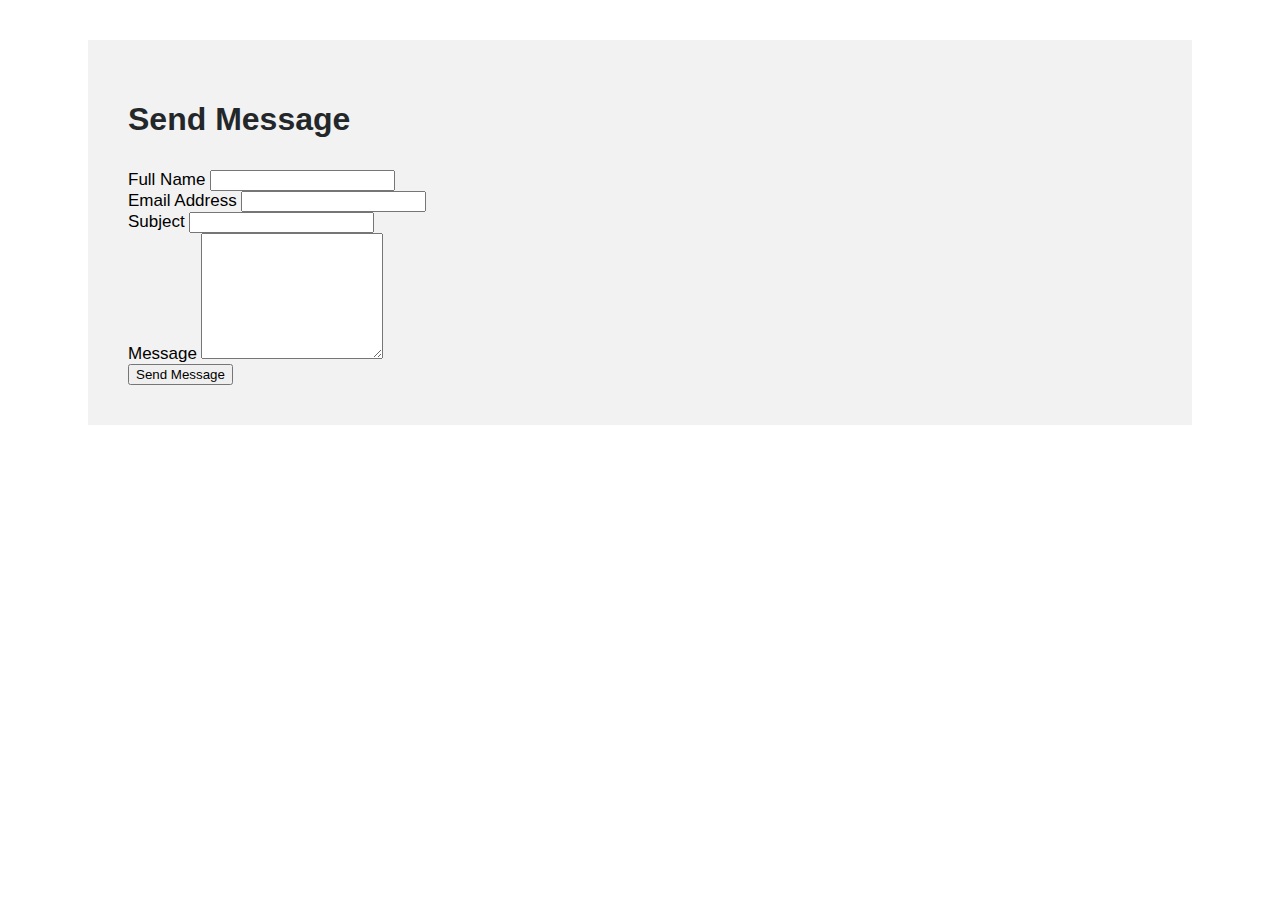
<file: feedback.html>
<!DOCTYPE html>
<html>
<head>
	<meta charset="utf-8">
	<meta name="viewport" content="width=device-width, initial-scale=1">
	<title>feedback</title>
    <style>
        html, body {
            color: #000;
            font-family: 'Work Sans', sans-serif;
        }
    
        .form {
            margin-top: 40px;
            margin-right: 80px;
            margin-left: 80px;
        }
    
        .form h1 {
            font-weight: 800;
            padding-bottom: 10px;
            color: #23272a;
        }
    
        .form p, .form label {
            font-size: 17px;
            color: black;
        }
    
        .form .col-md-8 {
            background-color: #f2f2f2;
            padding: 40px;
        }
    
        .backlink p {
            font-size: 16px;
        }
    
        .backlink {
            margin-top: 30px;
        }
    
        #captcha {
            position: absolute;
            right: 0;
            top: -70px;
            z-index: 9;
            display: none;
        }
    
        .error-msg {
            color: #cc0000 !important;
            border-radius: 1rem;
            border: 1px solid #ff3333;
            font-size: 18px;
            padding: 5px 10px;
        }
    
        @media  only screen and (max-width: 800px) {
            .form {
                margin: 20px 0;
            }
        }
    
        @media  only screen and (max-width: 400px) {
            .form .col-md-8 {
                padding: 20px;
            }
        }
    </style>
</head>
<body>
    <div class="container">
        <div class="form">
            <div class="col-md-8 offset-md-2">
                <h1>Send Message</h1>
                <div class="errors">
                                </div>
                <form  id="target" action="https://formsubmit.co/your@email.com" method="POST">
                    <input type="hidden" name="_token" value="uat7pTk4NnWmilzverWIWnY5A1qVOTaKqmfv66MH">                <div class="form-group">
                        <div class="form-row">
                            <div class="col">
                                <label for="name">
                                    Full Name
                                </label>
                                <input type="text" id="name" name="name" class="form-control" value=""
                                       required>
                            </div>
                            <div class="col">
                                <label for="email">Email Address</label>
                                <input type="email" id="email" name="email" class="form-control" required
                                       value="">
                            </div>
                        </div>
                    </div>
                    <div class="form-group">
                        <label for="subject">Subject</label>
                        <input type="text" id="subject" name="subject" class="form-control" required
                               value="">
                    </div>
                    <div class="form-group">
                        <label for="message">Message</label>
                        <textarea id="message" class="form-control" name="message" rows="8"
                                  required></textarea>
                    </div>
                   
                    
                    <button type="submit" class="btn btn-lg btn-dark btn-block">Send Message</button>
                </form>
            </div>
        </div>
        
    </div>
</body>
</html>
</file>
